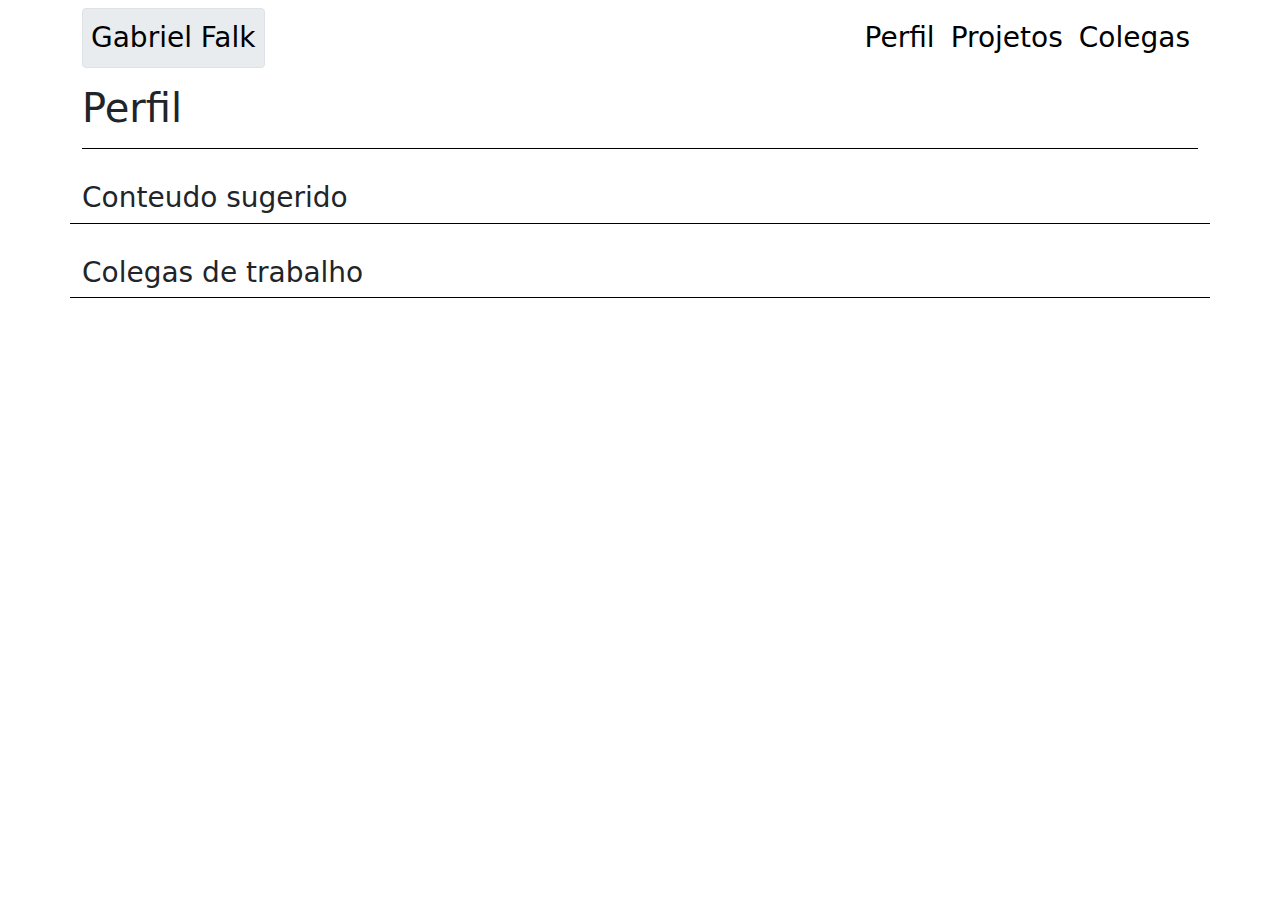
<file: code/index.html>
<!DOCTYPE html>
<html lang="pt-br">
<head>
    <meta charset="UTF-8">
    <meta name="viewport" content="width=device-width, initial-scale=1.0">
    <title>Portifolio Dinamico</title>
    <link href="https://cdn.jsdelivr.net/npm/bootstrap@5.3.3/dist/css/bootstrap.min.css" rel="stylesheet"
        integrity="sha384-QWTKZyjpPEjISv5WaRU9OFeRpok6YctnYmDr5pNlyT2bRjXh0JMhjY6hW+ALEwIH" crossorigin="anonymous">
    <link rel="stylesheet" href="assets/style/style.css">
</head>
<body>
    <div class="container">
        <div class="row">
            <nav class="navbar navbar-expand-lg navbar-light mb-2">
                <div class="container-fluid">
                    <a class="navbar-brand fs-3 border p-2 rounded-1 bg-body-secondary" href="#">Gabriel Falk</a>
                    <button class="navbar-toggler" type="button" data-bs-toggle="collapse" data-bs-target="#navbarNav"
                        aria-controls="navbarNav" aria-expanded="false" aria-label="Toggle navigation">
                        <span class="navbar-toggler-icon"></span>
                    </button>
                    <div class="collapse navbar-collapse ms-auto" id="navbarNav">
                        <ul class="navbar-nav ms-auto">
                            <li class="nav-item">
                                <a class="nav-link active fs-3" href="#DataSession1">Perfil</a>
                            </li>
                            <li class="nav-item">
                                <a class="nav-link active fs-3" href="#DataSession2">Projetos</a>
                            </li>
                            <li class="nav-item">
                                <a class="nav-link active fs-3" href="#DataSession4">Colegas</a>
                            </li>
                        </ul>
                    </div>
                </div>
            </nav>
        </div>
        <div class="row">
            <div class="col-12">
                <h1>Perfil</h1>
                <hr>
            </div>
            <div class="col-12 DataSession1" id="DataSession1">
            </div>
            <div class="col-12" id="DataSession2">

            </div>
            <h3 class="mt-3">Conteudo sugerido</h3>
            <hr>
            <div class="col-12 DataSession3" id="DataSession3">
            </div>
            <h3 class="mt-3">Colegas de trabalho</h3>
            <hr>
            <div class="col-12 DataSession4" id="DataSession4">
            </div>
        </div>
    </div>
    <script src="https://cdn.jsdelivr.net/npm/@popperjs/core@2.9.2/dist/umd/popper.min.js" integrity="sha384-IQsoLXl5PILFhosVNubq5LC7Qb9DXgDA9i+tQ8Zj3iwWAwPtgFTxbJ8NT4GN1R8p" crossorigin="anonymous"></script>
    <script src="https://cdn.jsdelivr.net/npm/bootstrap@5.0.2/dist/js/bootstrap.min.js" integrity="sha384-cVKIPhGWiC2Al4u+LWgxfKTRIcfu0JTxR+EQDz/bgldoEyl4H0zUF0QKbrJ0EcQF" crossorigin="anonymous"></script>
    <script src="assets/JS/script.js"></script>
</body>
</html>
</file>
<file: code/assets/style/style.css>
hr{
    border-color: rgb(0, 0, 0);
    opacity: 1;
}
.icon{ 
    min-height: 25px;
    max-width: 25px;
}
#carrosel{
    width: 700px;
    height: 400px;
}
.imgcolegas{
    object-fit: contain;
    
}
.card {
    height: 100%;
}
.iconfriends{
    min-height: 30px;
    max-width: 30px;
}
</file>
